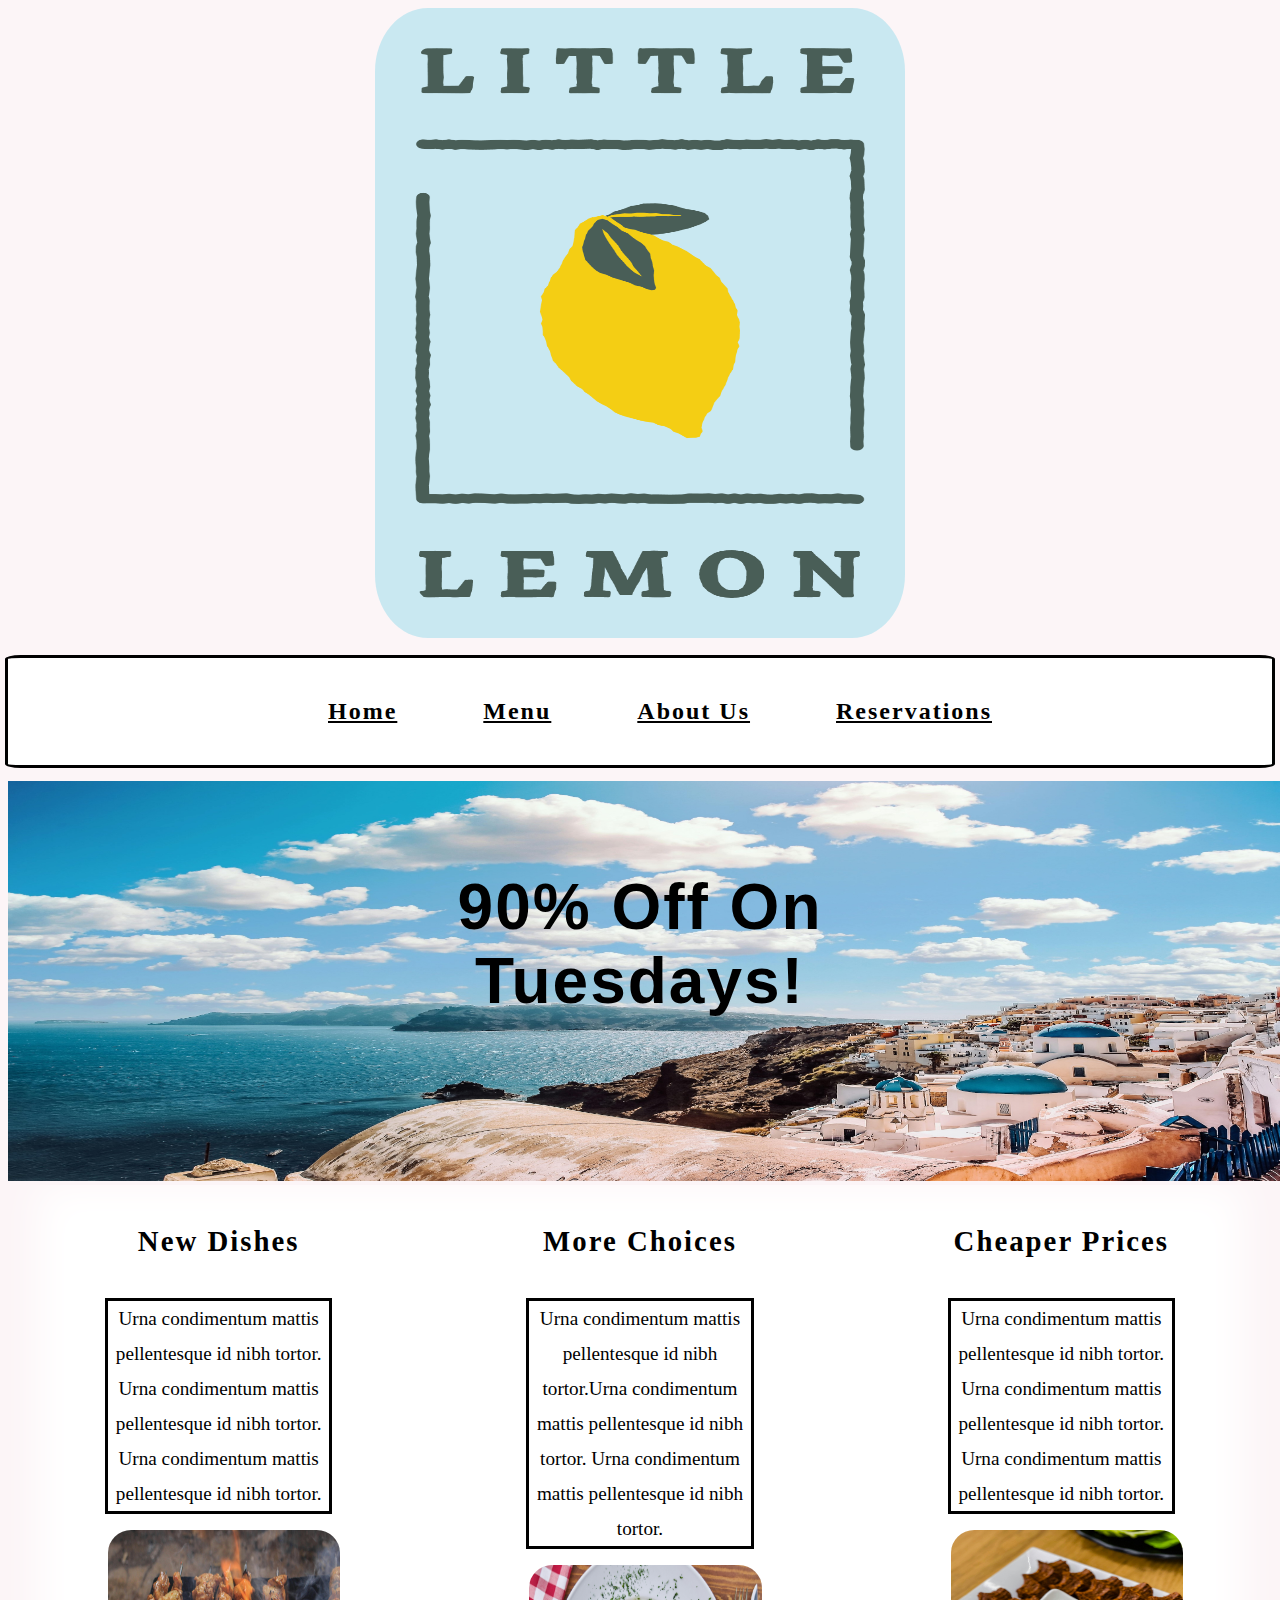
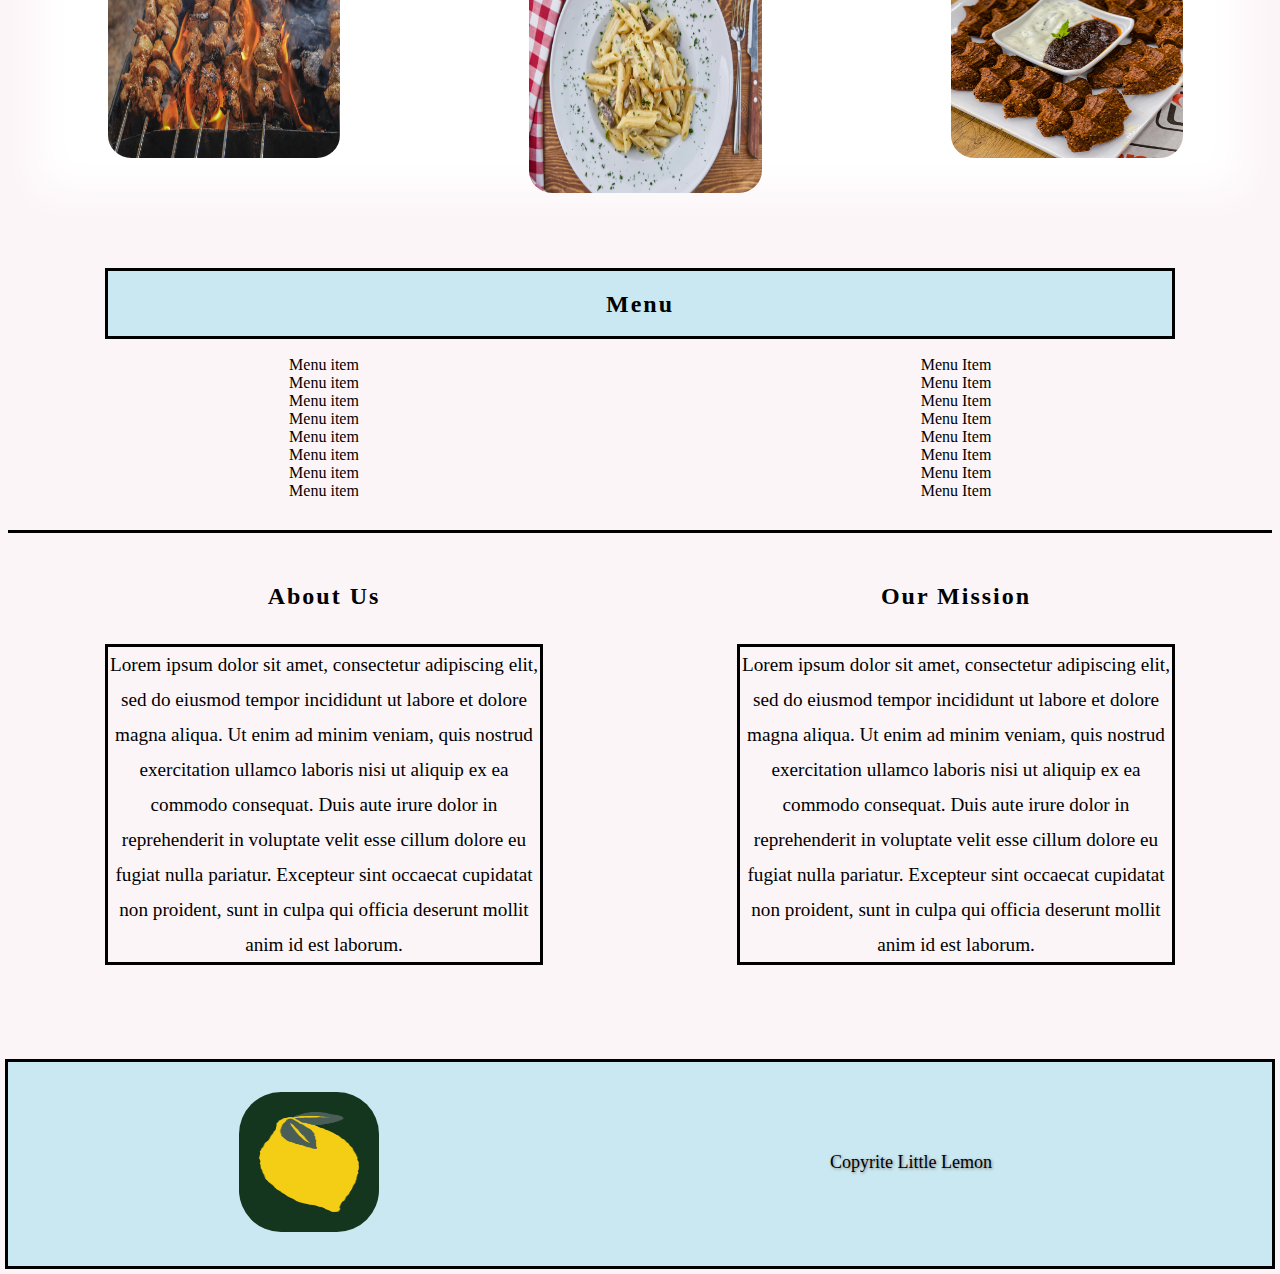
<file: index.html>
<!DOCTYPE html>

<html>
    <head>
        <meta charset="utf-8">
        <meta http-equiv="X-UA-Compatible" content="IE=edge">
        <title>Little Lemon Home Page</title>
        <meta name="description" content="">
        <meta name="viewport" content="width=device-width, initial-scale=1">
        <link rel="stylesheet" href="stylesheet/style.css">
    </head>


    <body>

        <header>
            <img src="yonFVRknQEiJxVUZJzBIkA_c0e0039d4ddd4a33bc1c0854ba0361e1_Little-Lemon-logos/Logo.png" alt="A Lemon in box surrounded by the words little lemon">
        </header>


        <nav>
            <!-- NOTE::: link the last three to respective parts of the document -->
            <!-- done -->
            <ul>
                <li><a href="index.html">Home</a></li>
                <li><a href="#menu-page">Menu</a></li>
                <li><a href="#about-page">About Us</a></li>
                <li><a href="reserv.html">Reservations</a></li>
            </ul>
        </nav>


        <main>

            <!-- This is the first row with the Promotional info -->
            
            <div class="promo-container">
                <img src="imgs/HeaderImg.jpg" alt="A town on the coast of Greece">
                <div class="centered">
                    <h1>90% Off On Tuesdays!</h1>
                </div>    
            </div>
            

            <!-- This is the second row with three columns with specific info and pictures-->
            <section class="container">
                <article class="box1">
                    <h2>New Dishes</h2>
                        <p>Urna condimentum mattis pellentesque id nibh tortor. Urna condimentum mattis pellentesque id nibh tortor.
                            Urna condimentum mattis pellentesque id nibh tortor.
                        </p>
                        <img src="imgs/Greek.jpg" alt="Greek kebabs roasting on a grill">
                </article>


                <article class="box2">
                    <h2>More Choices</h2>
                        <p>Urna condimentum mattis pellentesque id nibh tortor.Urna condimentum mattis pellentesque id nibh tortor.
                            Urna condimentum mattis pellentesque id nibh tortor.
                        </p>
                        <img src="imgs/Italian.jpg" alt="Cheesy Italian pasta on a plate">
                </article>


                <article  class="box3">
                    <h2>Cheaper Prices</h2>
                        <p>Urna condimentum mattis pellentesque id nibh tortor. Urna condimentum mattis pellentesque id nibh tortor.
                            Urna condimentum mattis pellentesque id nibh tortor.
                        </p>
                        <img src="imgs/Turkish.jpg" alt="Traditional Turkish kofta">
                </article>
            </section>


    <!-- Menu -->
    <!-- Added in a menu section -->

            <section>
                <article id="menu-page">
                    <h2>Menu</h2>
                </article>
            </section>

            <!-- Menu items -->
            <!-- not filled in -->
            <div class="food-items">
                <section>
                    <article>Menu item</article>
                    <article>Menu Item</article>
                </section>
                <section>
                    <article>Menu item</article>
                    <article>Menu Item</article>
                </section>
                <section>
                    <article>Menu item</article>
                    <article>Menu Item</article>
                </section>
                <section>
                    <article>Menu item</article>
                    <article>Menu Item</article>
                </section>
                <section>
                    <article>Menu item</article>
                    <article>Menu Item</article>
                </section>
                <section>
                    <article>Menu item</article>
                    <article>Menu Item</article>
                </section>
                <section>
                    <article>Menu item</article>
                    <article>Menu Item</article>
                </section>
                <section>
                    <article>Menu item</article>
                    <article>Menu Item</article>
                </section>
            </div>

<!-- About us -->
<!-- added in an about us section -->
            <section class="about-container">
                <article id="about-page">
                    <h2>About Us</h2>
                    <p>Lorem ipsum dolor sit amet, consectetur adipiscing elit, sed do eiusmod tempor incididunt ut labore et dolore magna aliqua. 
                        Ut enim ad minim veniam, quis nostrud exercitation ullamco laboris nisi ut aliquip ex ea commodo consequat. 
                        Duis aute irure dolor in reprehenderit in voluptate velit esse cillum dolore eu fugiat nulla pariatur. 
                        Excepteur sint occaecat cupidatat non proident, sunt in culpa qui officia deserunt mollit anim id est laborum.</p>

                </article>
<!-- Mission -->
<!-- added in a mission statement -->
                <article>
                    <h2>Our Mission</h2>
                    <p>Lorem ipsum dolor sit amet, consectetur adipiscing elit, sed do eiusmod tempor incididunt ut labore et dolore magna aliqua. 
                        Ut enim ad minim veniam, quis nostrud exercitation ullamco laboris nisi ut aliquip ex ea commodo consequat. 
                        Duis aute irure dolor in reprehenderit in voluptate velit esse cillum dolore eu fugiat nulla pariatur. 
                        Excepteur sint occaecat cupidatat non proident, sunt in culpa qui officia deserunt mollit anim id est laborum.</p>
                </article>
            </section>

        </main>


        <footer class="class-name">
            <div>
                <img src="yonFVRknQEiJxVUZJzBIkA_c0e0039d4ddd4a33bc1c0854ba0361e1_Little-Lemon-logos/Footerlogo.png">
            </div>

            <div class="copyrite">Copyrite Little Lemon</div>
        </footer>

        
        <!-- link js if i do it -->
        <!-- did not do a js file -->
        <script src="" ></script>
    </body>
</html>
</file>
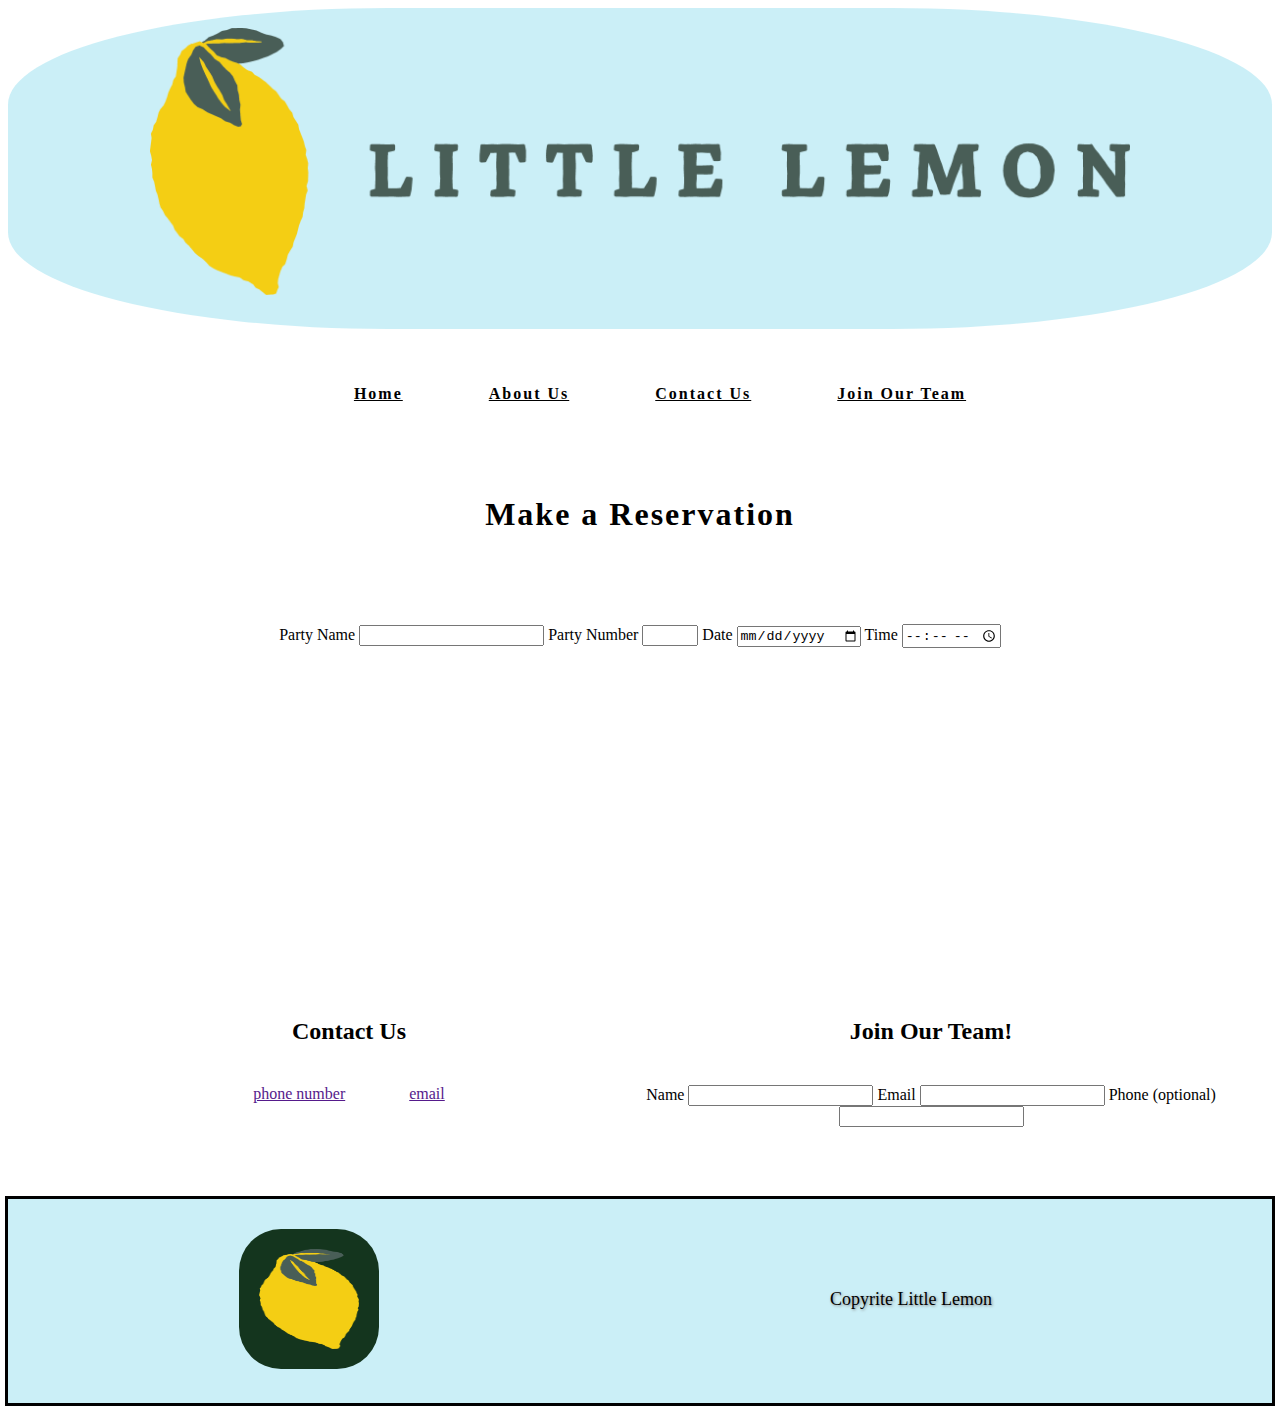
<file: reserv.html>
<!DOCTYPE html>

<html>
    <head>
        <meta charset="utf-8">
        <meta http-equiv="X-UA-Compatible" content="IE=edge">
        <title>Reservations</title>
        <meta name="description" content="">
        <meta name="viewport" content="width=device-width, initial-scale=1">
        <link rel="stylesheet" href="stylesheet/restyle.css">
    </head>

    <!-- added this page -->

    <body>
        <header>
            <img src="yonFVRknQEiJxVUZJzBIkA_c0e0039d4ddd4a33bc1c0854ba0361e1_Little-Lemon-logos/reservlogo.png">
        </header>
        
        <nav>
            <ul>
                <li><a href="index.html">Home</a></li>
                <li><a href="">About Us</a></li>
                <li><a href="#contact-team">Contact Us</a></li>
                <li><a href="#join-team">Join Our Team</a></li>
            </ul>
        </nav>

        <h1>Make a Reservation</h1>
       
        <section class="container">
            <label for="party-name-input">Party Name</label>
            <input type="text" id="party-name-input" required minlength="2" maxlength="25">
            <label for="party-number-input">Party Number</label>
            <input type="number" id="party-number-input" required min="1" max="10">
            <label for="party-date-input">Date</label>
            <input type="date" id="party-date-input">
            <label for="party-time-input">Time</label>
            <input type="time" id="party-time-input">
        </section>
        

        <section class="contact-container">
            <article>
                <h2 id="contact-team">Contact Us</h2>
                <ul>
                    <li><a href="">phone number</a></li>
                    <li><a href="">email</a></li>
                </ul>
                
            </article>
<!-- Mission -->
            <article>
                <h2 id="join-team">Join Our Team!</h2>
                    <label for="member-name-input">Name</label>
                    <input type="text" id="member-name-input" required minlength="2" maxlength="25">
                    <label for="member-email-input">Email</label>
                    <input type="text" id="member-email-input" required min="5" max="30">

                    <label for="member-phone-input">Phone (optional)</label>
                    <input type="number" id="member-phone-input">
            </article>
        </section>

        
        <footer class="class-name">
            <div>
                <img src="yonFVRknQEiJxVUZJzBIkA_c0e0039d4ddd4a33bc1c0854ba0361e1_Little-Lemon-logos/Footerlogo.png">
            </div>

            <div class="copyrite">Copyrite Little Lemon</div>
        </footer>

        <script src="" ></script>
    </body>
</html>
</file>
<file: stylesheet/style.css>
/* Header and h1 styling */
header img{
    width: 450px;
    height: 550px;
    background-color: rgba(90, 204, 230, 0.314);
    padding: 40px;
    border-radius: 10%;
}
header{
    text-align: center;
}
h1{
    text-align: center;
    font-family: 'Franklin Gothic Medium', 'Arial Narrow', Arial, sans-serif;
    padding-top: 30px;
    margin-bottom: -10px;
    font-size: 400%;
    letter-spacing: 2px;
    color: black;
}

/* nav styling */

nav{
    outline: solid;
    background-color: white;
    border-radius: 1%;
    
}
nav ul{
    list-style: none;
    text-align: center;
    letter-spacing: 2px;
}
nav li{
    display: inline-block;
    padding: 40px;
}
nav ul a{
    color: black;
    font-family: fantasy ;
    font-weight: bold;
    font-size: x-large;
}
nav li a:hover{
    background-color: rgba(90, 204, 230, 0.314);
    color: rgb(20, 53, 30);
    transform: scale(1.5);
    padding: 5px;
    border-radius: 10%;
}

/* promo container */

.promo-container{
    position: relative;
    text-align: center;
}
.centered {
    position: absolute;
    top: 30%;
    left: 50%;
    transform: translate(-50%, -50%);
  }
.promo-container img{
    height: 400px;
    width: 1500px;
}


/* body */
body{
    background-color: rgb(252, 245, 247);
}
h2{
    font-family: fantasy ;
    padding-bottom: 18px;
    letter-spacing: 2px;
}
section article{
    margin-left: 100px;
    margin-right: 100px;
}

.container{
    font-size: larger;
    line-height: 35px;
    padding-top: 15px;
    padding-bottom: -100px;
    background-color: white;
    box-shadow: inset 0px -30px 40px 30px rgb(252, 245, 247);
}
.container p{
    outline: solid;
}
.container p:hover{
    transform: scale(1.1);
    outline: none;
    background-color: rgba(252, 223, 6, 0.898);
    padding: 2px;
    border-radius: 10%;
    font-weight: bold;
    box-shadow: 0px -5px 5px 10px rgba(252, 223, 6, 0.898);
}


#menu-page h2{
    outline: solid;
    padding-top: 20px;
    background-color: rgba(90, 204, 230, 0.314);
}


.about-container{
    padding-top: 30px;
    padding-bottom: 80px;
}
.about-container p{
    font-size: larger;
    line-height: 35px;
    outline: solid;
}
.about-container p:hover{
    transform: scale(1.15);
    outline: none;
    background-color: rgba(90, 204, 230, 0.314);
    padding: 2px;
    border-radius: 5%;
}


/* body img */
section img{
    height: 35%;
    width: 105%;
    border-radius: 10%;
}

/* flexbox body */

section{
    display: flex;
    text-align: center;
}
article{
    flex: 1;
}

/* Menu */

.food-items{
    border-bottom: solid;
    padding-bottom: 30px;
}

/* Footer styling */
footer{
    display: flex;
    padding: 30px;
    text-align: center;
    outline: solid;
    background-color: rgba(90, 204, 230, 0.314);
}
.class-name{
    position: relative;
    height: fixed;
}
footer div{
    flex: 1;
}
footer img{
    width: 100px;
    height: 100px;
    background-color: rgb(20, 53, 30);
    padding: 20px;
    border-radius: 30%;
}
footer img:hover{
    transform: rotateY(360deg);
    transition: 3s;
}
.copyrite{
    padding: 60px;
    font-size: large;
    text-shadow: 1px 1px 3px grey;
}
.copyrite:hover{
    transform: rotateX(360deg) rotateY(360deg) rotateZ(360deg);
    transition: 5s;
    text-transform: uppercase;
    background-color: rgba(252, 223, 6, 0.898);
    border-radius: 50%;
}
</file>
<file: stylesheet/restyle.css>
/* header */

header{
    text-align: center;
    padding: 20px;
    padding-bottom: 30px;
    background-color: rgba(90, 204, 230, 0.314);
    border-radius: 30%;
}
header img{
    height: 80%;
    width: 80%;
}


/* nav */

nav{
    padding-bottom: 15px;
}
nav ul{
    list-style: none;
    text-align: center;
    letter-spacing: 2px;
}
nav li{
    display: inline-block;
    padding: 40px;
}
nav ul a{
    color: black;
    font-family: fantasy ;
    font-weight: bold;
}

nav li a:hover{
    background-color: rgba(90, 204, 230, 0.314);
    color: rgb(20, 53, 30);
    transform: scale(1.5);
    padding: 5px;
    border-radius: 10%;
}


/* head */
h1{
    text-align: center;
    padding-bottom: 70px;
    font-family: fantasy ;
    letter-spacing: 2px;
    font-weight: bold;
}


/* container */

.container{
    text-align: center;
    padding-bottom: 300px;
}


/* flexbox */

.contact-container{
    padding: 50px;
    display: flex;
    text-align: center;
}
article{
    flex: 1; 
}

/* contact us */

section article h2{
    padding-bottom: 20px;
}
section article ul{
    list-style: none;
    text-align: center;
    padding-left: 10px;
    padding-right: 10px;
    padding-bottom: 30px;
}
section article ul li{
    display: inline-block;
    padding-left: 30px;
    padding-right: 30px;
}

/* footer */

footer{
    display: flex;
    padding: 30px;
    text-align: center;
    outline: solid;
    background-color: rgba(90, 204, 230, 0.314);
    
}
footer div{
    flex: 1;
}
footer img{
    width: 100px;
    height: 100px;
    background-color: rgb(20, 53, 30);
    padding: 20px;
    border-radius: 30%;
}
footer img:hover{
    transform: rotateY(360deg);
    transition: 3s;
}
.copyrite{
    padding: 60px;
    font-size: large;
    text-shadow: 1px 1px 3px grey;
}
.copyrite:hover{
    transform: rotateX(360deg) rotateY(360deg) rotateZ(360deg);
    transition: 5s;
    text-transform: uppercase;
    background-color: rgba(252, 223, 6, 0.898);
    border-radius: 50%;
}
</file>
